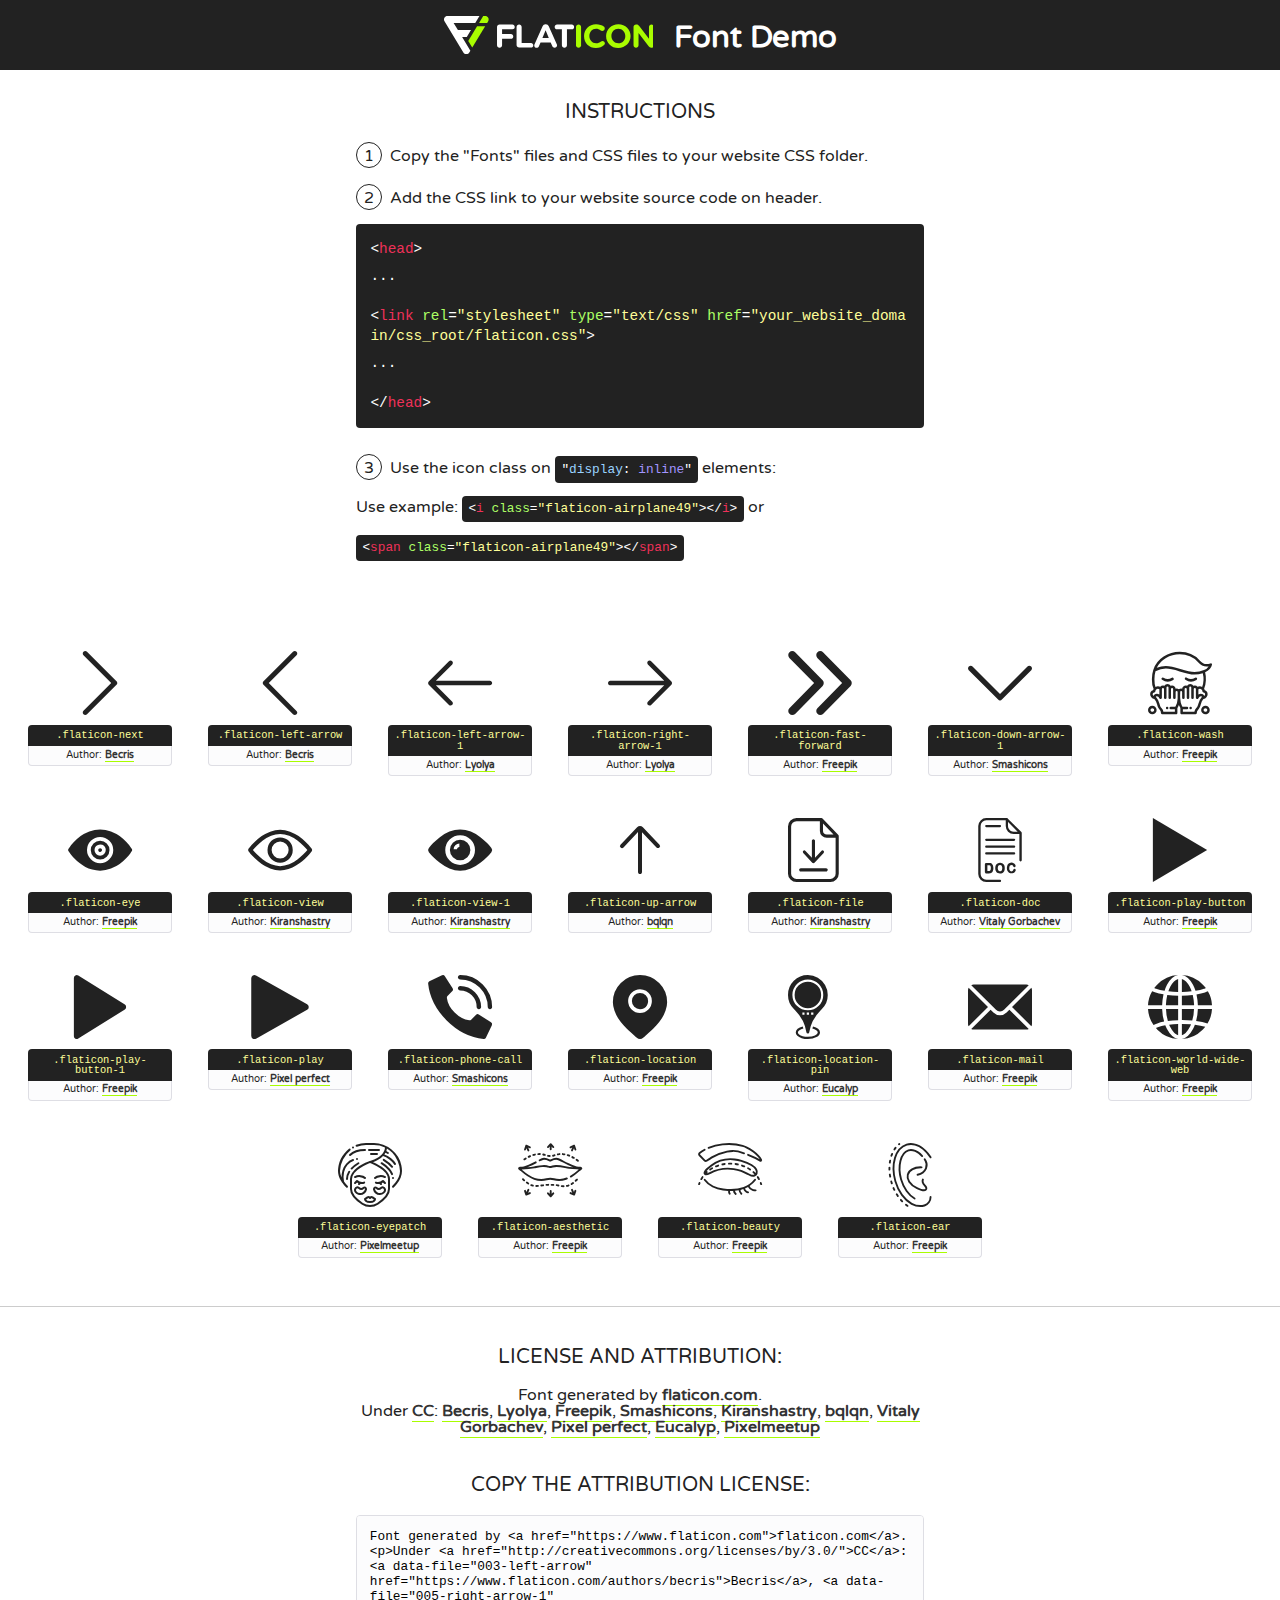
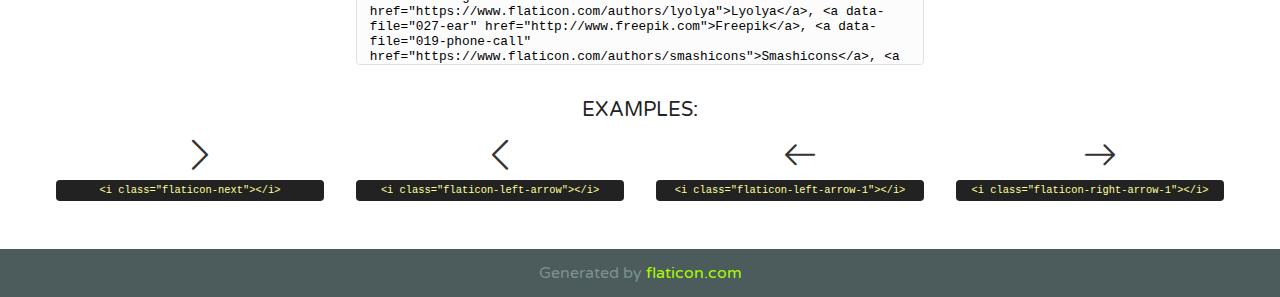
<file: assets/fonts/flaticon.html>
<!DOCTYPE html>
<!--
  Flaticon icon font: Flaticon
  Creation date: 12/10/2020 15:13
-->
<html>
<!DOCTYPE html>
<html>

<head>
    <title>Flaticon WebFont</title>
    <link href="http://fonts.googleapis.com/css?family=Varela+Round" rel="stylesheet" type="text/css" />
    <link rel="stylesheet" type="text/css" href="flaticon.css">
    <meta charset="UTF-8">
    <style>
    html, body, div, span, applet, object, iframe,
    h1, h2, h3, h4, h5, h6, p, blockquote, pre,
    a, abbr, acronym, address, big, cite, code,
    del, dfn, em, img, ins, kbd, q, s, samp,
    small, strike, strong, sub, sup, tt, var,
    b, u, i, center,
    dl, dt, dd, ol, ul, li,
    fieldset, form, label, legend,
    table, caption, tbody, tfoot, thead, tr, th, td,
    article, aside, canvas, details, embed, 
    figure, figcaption, footer, header, hgroup, 
    menu, nav, output, ruby, section, summary,
    time, mark, audio, video {
        margin: 0;
        padding: 0;
        border: 0;
        font-size: 100%;
        font: inherit;
        vertical-align: baseline;
    }
    /* HTML5 display-role reset for older browsers */
    article, aside, details, figcaption, figure, 
    footer, header, hgroup, menu, nav, section {
        display: block;
    }
    body {
        line-height: 1;
    }
    ol, ul {
        list-style: none;
    }
    blockquote, q {
        quotes: none;
    }
    blockquote:before, blockquote:after,
    q:before, q:after {
        content: '';
        content: none;
    }
    table {
        border-collapse: collapse;
        border-spacing: 0;
    }
    body {
        font-family: 'Varela Round', Helvetica, Arial, sans-serif;
        font-size: 16px;
        color: #222;
    }
    a {
        color: #333;
        border-bottom: 1px solid #a9fd00;
        font-weight: bold;
        text-decoration: none;
    }
    * {
        -moz-box-sizing: border-box;
        -webkit-box-sizing: border-box;
        box-sizing: border-box;
        margin: 0;
        padding: 0;
    }
    [class^="flaticon-"]:before, [class*=" flaticon-"]:before, [class^="flaticon-"]:after, [class*=" flaticon-"]:after {
        font-family: Flaticon;
        font-size: 30px;
        font-style: normal;
        margin-left: 20px;
        color: #333;
    }
    .wrapper {
        max-width: 600px;
        margin: auto;
        padding: 0 1em;
    }
    .title {
        font-size: 1.25em;
        text-align: center;
        margin-bottom: 1em;
        text-transform: uppercase;
    }
    header {
        text-align: center;
        background-color: #222;
        color: #fff;
        padding: 1em;
    }
    header .logo {
        width: 210px;
        height: 38px;
        display: inline-block;
        vertical-align: middle;
        margin-right: 1em;
        border: none;
    }
    header strong {
        font-size: 1.95em;
        font-weight: bold;
        vertical-align: middle;
        margin-top: 5px;
        display: inline-block;
    }
    .demo {
        margin: 2em auto;
        line-height: 1.25em;
    }
    .demo ul li {
        margin-bottom: 1em;
    }
    .demo ul li .num {
        color: #222;
        border-radius: 20px;
        display: inline-block;
        width: 26px;
        padding: 3px;
        height: 26px;
        text-align: center;
        margin-right: 0.5em;
        border: 1px solid #222;
    }
    .demo ul li code {
        background-color: #222;
        border-radius: 4px;
        padding: 0.25em 0.5em;
        display: inline-block;
        color: #fff;
        font-family: Consolas,Monaco,Lucida Console,Liberation Mono,DejaVu Sans Mono,Bitstream Vera Sans Mono,Courier New, monospace;
        font-weight: lighter;
        margin-top: 1em;
        font-size: 0.8em;
        word-break: break-all;
    }
    .demo ul li code.big {
        padding: 1em;
        font-size: 0.9em;
    }
    .demo ul li code .red {
        color: #EF3159;
    }
    .demo ul li code .green {
        color: #ACFF65;
    }
    .demo ul li code .yellow {
        color: #FFFF99;
    }
    .demo ul li code .blue {
        color: #99D3FF;
    }
    .demo ul li code .purple {
        color: #A295FF;
    }
    .demo ul li code .dots {
        margin-top: 0.5em;
        display: block;
    }
    #glyphs {
        border-bottom: 1px solid #ccc;
        padding: 2em 0;
        text-align: center;
    }
    .glyph {
        display: inline-block;
        width: 9em;
        margin: 1em;
        text-align: center;
        vertical-align: top;
        background: #FFF;
    }
    .glyph .glyph-icon {
        padding: 10px;
        display: block;
        font-family:"Flaticon";
        font-size: 64px;
        line-height: 1;
    }
    .glyph .glyph-icon:before {
        font-size: 64px;
        color: #222;
        margin-left: 0;
    }
    .class-name {
        font-size: 0.65em;
        background-color: #222;
        color: #fff;
        border-radius: 4px 4px 0 0;
        padding: 0.5em;
        color: #FFFF99;
        font-family: Consolas,Monaco,Lucida Console,Liberation Mono,DejaVu Sans Mono,Bitstream Vera Sans Mono,Courier New, monospace;
    }
    .author-name {
        font-size: 0.6em;
        background-color: #fcfcfd;
        border: 1px solid #DEDEE4;
        border-top: 0;
        border-radius: 0 0 4px 4px;
        padding: 0.5em;
    }
    .class-name:last-child {
        font-size: 10px;
        color:#888;
    }
    .class-name:last-child a {
        font-size: 10px;
        color:#555;
    }
    .class-name:last-child a:hover {
        color:#a9fd00;
    }
    .glyph > input {
        display: block;
        width: 100px;
        margin: 5px auto;
        text-align: center;
        font-size: 12px;
        cursor: text;
    }
    .glyph > input.icon-input {
        font-family:"Flaticon";
        font-size: 16px;
        margin-bottom: 10px;
    }
    .attribution .title {
        margin-top: 2em;
    }
    .attribution textarea {
        background-color: #fcfcfd;
        padding: 1em;
        border: none;
        box-shadow: none;
        border: 1px solid #DEDEE4;
        border-radius: 4px;
        resize: none;
        width: 100%;
        height: 150px;
        font-size: 0.8em;
        font-family: Consolas,Monaco,Lucida Console,Liberation Mono,DejaVu Sans Mono,Bitstream Vera Sans Mono,Courier New, monospace;
        -webkit-appearance: none;
    }
    .iconsuse {
        margin: 2em auto;
        text-align: center;
        max-width: 1200px;
    }
    .iconsuse:after {
        content: '';
        display: table;
        clear: both;
    }
    .iconsuse .image {
        float: left;
        width: 25%;
        padding: 0 1em;
    }
    .iconsuse .image p {
        margin-bottom: 1em;
    }
    .iconsuse .image span {
        display: block;
        font-size: 0.65em;
        background-color: #222;
        color: #fff;
        border-radius: 4px;
        padding: 0.5em;
        color: #FFFF99;
        margin-top: 1em;
        font-family: Consolas,Monaco,Lucida Console,Liberation Mono,DejaVu Sans Mono,Bitstream Vera Sans Mono,Courier New, monospace;
    }
    #footer {
        text-align: center;
        background-color: #4C5B5C;
        color: #7c9192;
        padding: 1em;
    }
    #footer a {
        border: none;
        color: #a9fd00;
        font-weight: normal;
    }
    @media (max-width: 960px) {
        .iconsuse .image {
            width: 50%;
        }
    }
    @media (max-width: 560px) {
        .iconsuse .image {
            width: 100%;
        }
    }
    </style>
</head>

<body class="characters-off">

    <header>
        <a href="https://www.flaticon.com" target="_blank" class="logo">
            <svg version="1.1" xmlns="http://www.w3.org/2000/svg" xmlns:xlink="http://www.w3.org/1999/xlink" xmlns:a="http://ns.adobe.com/AdobeSVGViewerExtensions/3.0/" viewBox="0 0 560.875 102.036" enable-background="new 0 0 560.875 102.036" xml:space="preserve">
                <defs>
                </defs>
                <g>
                    <g class="letters">
                        <path fill="#ffffff" d="M141.596,29.675c0-3.777,2.985-6.767,6.764-6.767h34.438c3.426,0,6.15,2.728,6.15,6.15
                        c0,3.43-2.724,6.149-6.15,6.149h-27.674v13.091h23.719c3.429,0,6.151,2.724,6.151,6.15c0,3.43-2.723,6.149-6.151,6.149h-23.719
                        v17.574c0,3.773-2.986,6.761-6.764,6.761c-3.779,0-6.764-2.989-6.764-6.761V29.675z"></path>
                        <path fill="#ffffff" d="M193.844,29.149c0-3.781,2.985-6.767,6.764-6.767c3.776,0,6.763,2.985,6.763,6.767v42.957h25.039
                        c3.426,0,6.149,2.726,6.149,6.153c0,3.425-2.723,6.15-6.149,6.15h-31.802c-3.779,0-6.764-2.986-6.764-6.768V29.149z"></path>
                        <path fill="#ffffff" d="M241.891,75.71l21.438-48.407c1.492-3.341,4.215-5.357,7.906-5.357h0.792
                        c3.686,0,6.323,2.017,7.815,5.357l21.439,48.407c0.436,0.967,0.701,1.845,0.701,2.723c0,3.602-2.809,6.501-6.414,6.501
                        c-3.161,0-5.269-1.845-6.499-4.655l-4.132-9.661h-27.059l-4.301,10.102c-1.144,2.631-3.426,4.214-6.237,4.214
                        c-3.517,0-6.24-2.81-6.24-6.325C241.1,77.64,241.451,76.677,241.891,75.71z M279.932,58.666l-8.521-20.297l-8.526,20.297H279.932
                        z"></path>
                        <path fill="#ffffff" d="M314.864,35.387H301.86c-3.429,0-6.239-2.813-6.239-6.238c0-3.429,2.811-6.24,6.239-6.24h39.533
                        c3.426,0,6.237,2.811,6.237,6.24c0,3.425-2.811,6.238-6.237,6.238h-13.001v42.785c0,3.773-2.99,6.761-6.764,6.761
                        c-3.779,0-6.764-2.989-6.764-6.761V35.387z"></path>
                        <path fill="#A9FD00" d="M352.615,29.149c0-3.781,2.985-6.767,6.767-6.767c3.774,0,6.761,2.985,6.761,6.767v49.024
                        c0,3.773-2.987,6.761-6.761,6.761c-3.781,0-6.767-2.989-6.767-6.761V29.149z"></path>
                        <path fill="#A9FD00" d="M374.132,53.836v-0.179c0-17.481,13.178-31.801,32.065-31.801c9.22,0,15.459,2.458,20.557,6.238
                        c1.402,1.054,2.637,2.985,2.637,5.357c0,3.692-2.985,6.59-6.681,6.59c-1.845,0-3.071-0.702-4.044-1.319
                        c-3.776-2.813-7.729-4.393-12.562-4.393c-10.364,0-17.831,8.611-17.831,19.154v0.173c0,10.542,7.291,19.329,17.831,19.329
                        c5.715,0,9.492-1.756,13.359-4.834c1.049-0.874,2.458-1.491,4.039-1.491c3.429,0,6.325,2.813,6.325,6.236
                        c0,2.106-1.056,3.78-2.282,4.834c-5.539,4.834-12.036,7.733-21.878,7.733C387.572,85.464,374.132,71.493,374.132,53.836z"></path>
                        <path fill="#A9FD00" d="M433.009,53.836v-0.179c0-17.481,13.79-31.801,32.766-31.801c18.981,0,32.592,14.143,32.592,31.628v0.173
                        c0,17.483-13.785,31.807-32.769,31.807C446.625,85.464,433.009,71.32,433.009,53.836z M484.224,53.836v-0.179
                        c0-10.539-7.725-19.326-18.626-19.326c-10.893,0-18.449,8.611-18.449,19.154v0.173c0,10.542,7.73,19.329,18.626,19.329
                        C476.676,72.986,484.224,64.378,484.224,53.836z"></path>
                        <path fill="#A9FD00" d="M506.233,29.321c0-3.774,2.99-6.763,6.767-6.763h1.401c3.252,0,5.183,1.583,7.029,3.953l26.093,34.265
                        V29.059c0-3.692,2.99-6.677,6.681-6.677c3.683,0,6.671,2.985,6.671,6.677v48.934c0,3.78-2.987,6.765-6.764,6.765h-0.436
                        c-3.257,0-5.188-1.581-7.034-3.953l-27.056-35.492v32.944c0,3.687-2.985,6.676-6.678,6.676c-3.683,0-6.673-2.989-6.673-6.676
                        V29.321z"></path>
                    </g>
                    <g class="insignia">
                        <path fill="#ffffff" d="M48.372,56.137h12.517l11.156-18.537H37.186L25.688,18.539h57.825L94.668,0H9.271
                        C5.925,0,2.842,1.801,1.198,4.716c-1.644,2.907-1.593,6.482,0.134,9.343l50.38,83.501c1.678,2.781,4.689,4.476,7.938,4.476
                        c3.246,0,6.257-1.695,7.935-4.476l2.898-4.804L48.372,56.137z"></path>
                        <g class="i">
                            <path fill="#A9FD00" d="M93.575,18.539h0.031v0.004l21.652,0.004l2.705-4.488c1.727-2.861,1.778-6.436,0.133-9.343
                            C116.454,1.801,113.371,0,110.026,0h-5.294L93.575,18.539z"></path>
                            <polygon fill="#A9FD00" points="88.291,27.356 64.725,66.486 75.519,84.404 109.942,27.356"></polygon>
                        </g>
                    </g>
                </g>
            </svg>
        </a>
        <strong>Font Demo</strong>
    </header>


    <section class="demo wrapper">

        <p class="title">Instructions</p>

        <ul>
            <li>
                <span class="num">1</span>Copy the "Fonts" files and CSS files to your website CSS folder.
            </li>
            <li>
                <span class="num">2</span>Add the CSS link to your website source code on header.
                <code class="big">
                    &lt;<span class="red">head</span>&gt;
                    <br/><span class="dots">...</span>
                    <br/>&lt;<span class="red">link</span> <span class="green">rel</span>=<span class="yellow">"stylesheet"</span> <span class="green">type</span>=<span class="yellow">"text/css"</span> <span class="green">href</span>=<span class="yellow">"your_website_domain/css_root/flaticon.css"</span>&gt;
                    <br/><span class="dots">...</span>
                    <br/>&lt;/<span class="red">head</span>&gt;
                </code>
            </li>

            <li>
                <p>
                    <span class="num">3</span>Use the icon class on <code>"<span class="blue">display</span>:<span class="purple"> inline</span>"</code> elements:
                    <br />
                    Use example: <code>&lt;<span class="red">i</span> <span class="green">class</span>=<span class="yellow">&quot;flaticon-airplane49&quot;</span>&gt;&lt;/<span class="red">i</span>&gt;</code> or <code>&lt;<span class="red">span</span> <span class="green">class</span>=<span class="yellow">&quot;flaticon-airplane49&quot;</span>&gt;&lt;/<span class="red">span</span>&gt;</code>
            </li>
        </ul>

    </section>




   <section id="glyphs">          
    
      
        <div class="glyph"><div class="glyph-icon flaticon-next"></div>
            <div class="class-name">.flaticon-next</div>
            <div class="author-name">Author: <a data-file="002-next" href="https://www.flaticon.com/authors/becris">Becris</a> </div> 
        </div>        
        
        <div class="glyph"><div class="glyph-icon flaticon-left-arrow"></div>
            <div class="class-name">.flaticon-left-arrow</div>
            <div class="author-name">Author: <a data-file="003-left-arrow" href="https://www.flaticon.com/authors/becris">Becris</a> </div> 
        </div>        
        
        <div class="glyph"><div class="glyph-icon flaticon-left-arrow-1"></div>
            <div class="class-name">.flaticon-left-arrow-1</div>
            <div class="author-name">Author: <a data-file="004-left-arrow-1" href="https://www.flaticon.com/authors/lyolya">Lyolya</a> </div> 
        </div>        
        
        <div class="glyph"><div class="glyph-icon flaticon-right-arrow-1"></div>
            <div class="class-name">.flaticon-right-arrow-1</div>
            <div class="author-name">Author: <a data-file="005-right-arrow-1" href="https://www.flaticon.com/authors/lyolya">Lyolya</a> </div> 
        </div>        
        
        <div class="glyph"><div class="glyph-icon flaticon-fast-forward"></div>
            <div class="class-name">.flaticon-fast-forward</div>
            <div class="author-name">Author: <a data-file="006-fast-forward" href="http://www.freepik.com">Freepik</a> </div> 
        </div>        
        
        <div class="glyph"><div class="glyph-icon flaticon-down-arrow-1"></div>
            <div class="class-name">.flaticon-down-arrow-1</div>
            <div class="author-name">Author: <a data-file="008-down-arrow-1" href="https://www.flaticon.com/authors/smashicons">Smashicons</a> </div> 
        </div>        
        
        <div class="glyph"><div class="glyph-icon flaticon-wash"></div>
            <div class="class-name">.flaticon-wash</div>
            <div class="author-name">Author: <a data-file="009-wash" href="http://www.freepik.com">Freepik</a> </div> 
        </div>        
        
        <div class="glyph"><div class="glyph-icon flaticon-eye"></div>
            <div class="class-name">.flaticon-eye</div>
            <div class="author-name">Author: <a data-file="010-eye" href="http://www.freepik.com">Freepik</a> </div> 
        </div>        
        
        <div class="glyph"><div class="glyph-icon flaticon-view"></div>
            <div class="class-name">.flaticon-view</div>
            <div class="author-name">Author: <a data-file="011-view" href="https://www.flaticon.com/authors/kiranshastry">Kiranshastry</a> </div> 
        </div>        
        
        <div class="glyph"><div class="glyph-icon flaticon-view-1"></div>
            <div class="class-name">.flaticon-view-1</div>
            <div class="author-name">Author: <a data-file="012-view-1" href="https://www.flaticon.com/authors/kiranshastry">Kiranshastry</a> </div> 
        </div>        
        
        <div class="glyph"><div class="glyph-icon flaticon-up-arrow"></div>
            <div class="class-name">.flaticon-up-arrow</div>
            <div class="author-name">Author: <a data-file="013-up-arrow" href="https://www.flaticon.com/authors/bqlqn">bqlqn</a> </div> 
        </div>        
        
        <div class="glyph"><div class="glyph-icon flaticon-file"></div>
            <div class="class-name">.flaticon-file</div>
            <div class="author-name">Author: <a data-file="014-file" href="https://www.flaticon.com/authors/kiranshastry">Kiranshastry</a> </div> 
        </div>        
        
        <div class="glyph"><div class="glyph-icon flaticon-doc"></div>
            <div class="class-name">.flaticon-doc</div>
            <div class="author-name">Author: <a data-file="015-doc" href="https://www.flaticon.com/authors/vitaly-gorbachev">Vitaly Gorbachev</a> </div> 
        </div>        
        
        <div class="glyph"><div class="glyph-icon flaticon-play-button"></div>
            <div class="class-name">.flaticon-play-button</div>
            <div class="author-name">Author: <a data-file="016-play-button" href="http://www.freepik.com">Freepik</a> </div> 
        </div>        
        
        <div class="glyph"><div class="glyph-icon flaticon-play-button-1"></div>
            <div class="class-name">.flaticon-play-button-1</div>
            <div class="author-name">Author: <a data-file="017-play-button-1" href="http://www.freepik.com">Freepik</a> </div> 
        </div>        
        
        <div class="glyph"><div class="glyph-icon flaticon-play"></div>
            <div class="class-name">.flaticon-play</div>
            <div class="author-name">Author: <a data-file="018-play" href="https://www.flaticon.com/authors/pixel-perfect">Pixel perfect</a> </div> 
        </div>        
        
        <div class="glyph"><div class="glyph-icon flaticon-phone-call"></div>
            <div class="class-name">.flaticon-phone-call</div>
            <div class="author-name">Author: <a data-file="019-phone-call" href="https://www.flaticon.com/authors/smashicons">Smashicons</a> </div> 
        </div>        
        
        <div class="glyph"><div class="glyph-icon flaticon-location"></div>
            <div class="class-name">.flaticon-location</div>
            <div class="author-name">Author: <a data-file="020-location" href="http://www.freepik.com">Freepik</a> </div> 
        </div>        
        
        <div class="glyph"><div class="glyph-icon flaticon-location-pin"></div>
            <div class="class-name">.flaticon-location-pin</div>
            <div class="author-name">Author: <a data-file="021-location-pin" href="https://www.flaticon.com/authors/eucalyp">Eucalyp</a> </div> 
        </div>        
        
        <div class="glyph"><div class="glyph-icon flaticon-mail"></div>
            <div class="class-name">.flaticon-mail</div>
            <div class="author-name">Author: <a data-file="022-mail" href="http://www.freepik.com">Freepik</a> </div> 
        </div>        
        
        <div class="glyph"><div class="glyph-icon flaticon-world-wide-web"></div>
            <div class="class-name">.flaticon-world-wide-web</div>
            <div class="author-name">Author: <a data-file="023-world-wide-web" href="http://www.freepik.com">Freepik</a> </div> 
        </div>        
        
        <div class="glyph"><div class="glyph-icon flaticon-eyepatch"></div>
            <div class="class-name">.flaticon-eyepatch</div>
            <div class="author-name">Author: <a data-file="024-eyepatch" href="https://www.flaticon.com/authors/pixelmeetup">Pixelmeetup</a> </div> 
        </div>        
        
        <div class="glyph"><div class="glyph-icon flaticon-aesthetic"></div>
            <div class="class-name">.flaticon-aesthetic</div>
            <div class="author-name">Author: <a data-file="025-aesthetic" href="http://www.freepik.com">Freepik</a> </div> 
        </div>        
        
        <div class="glyph"><div class="glyph-icon flaticon-beauty"></div>
            <div class="class-name">.flaticon-beauty</div>
            <div class="author-name">Author: <a data-file="026-beauty" href="http://www.freepik.com">Freepik</a> </div> 
        </div>        
        
        <div class="glyph"><div class="glyph-icon flaticon-ear"></div>
            <div class="class-name">.flaticon-ear</div>
            <div class="author-name">Author: <a data-file="027-ear" href="http://www.freepik.com">Freepik</a> </div> 
        </div>        
        

    </section>



    <section class="attribution wrapper"   style="text-align:center;">

      <div class="title">License and attribution:</div><div class="attrDiv">Font generated by <a href="https://www.flaticon.com">flaticon.com</a>. <div><p>Under <a href="http://creativecommons.org/licenses/by/3.0/">CC</a>: <a data-file="003-left-arrow" href="https://www.flaticon.com/authors/becris">Becris</a>, <a data-file="005-right-arrow-1" href="https://www.flaticon.com/authors/lyolya">Lyolya</a>, <a data-file="027-ear" href="http://www.freepik.com">Freepik</a>, <a data-file="019-phone-call" href="https://www.flaticon.com/authors/smashicons">Smashicons</a>, <a data-file="014-file" href="https://www.flaticon.com/authors/kiranshastry">Kiranshastry</a>, <a data-file="013-up-arrow" href="https://www.flaticon.com/authors/bqlqn">bqlqn</a>, <a data-file="015-doc" href="https://www.flaticon.com/authors/vitaly-gorbachev">Vitaly Gorbachev</a>, <a data-file="018-play" href="https://www.flaticon.com/authors/pixel-perfect">Pixel perfect</a>, <a data-file="021-location-pin" href="https://www.flaticon.com/authors/eucalyp">Eucalyp</a>, <a data-file="024-eyepatch" href="https://www.flaticon.com/authors/pixelmeetup">Pixelmeetup</a></p>  </div>
      </div>
      <div class="title">Copy the Attribution License:</div>

    <textarea onclick="this.focus();this.select();">Font generated by &lt;a href=&quot;https://www.flaticon.com&quot;&gt;flaticon.com&lt;/a&gt;. <p>Under <a href="http://creativecommons.org/licenses/by/3.0/">CC</a>: <a data-file="003-left-arrow" href="https://www.flaticon.com/authors/becris">Becris</a>, <a data-file="005-right-arrow-1" href="https://www.flaticon.com/authors/lyolya">Lyolya</a>, <a data-file="027-ear" href="http://www.freepik.com">Freepik</a>, <a data-file="019-phone-call" href="https://www.flaticon.com/authors/smashicons">Smashicons</a>, <a data-file="014-file" href="https://www.flaticon.com/authors/kiranshastry">Kiranshastry</a>, <a data-file="013-up-arrow" href="https://www.flaticon.com/authors/bqlqn">bqlqn</a>, <a data-file="015-doc" href="https://www.flaticon.com/authors/vitaly-gorbachev">Vitaly Gorbachev</a>, <a data-file="018-play" href="https://www.flaticon.com/authors/pixel-perfect">Pixel perfect</a>, <a data-file="021-location-pin" href="https://www.flaticon.com/authors/eucalyp">Eucalyp</a>, <a data-file="024-eyepatch" href="https://www.flaticon.com/authors/pixelmeetup">Pixelmeetup</a></p>  
     </textarea>

    </section>

    <section class="iconsuse">

          <div class="title">Examples:</div>            
             
            <div class="image">
                <p>
                    <i class="glyph-icon flaticon-next"></i> 
                    <span>&lt;i class=&quot;flaticon-next&quot;&gt;&lt;/i&gt;</span>
                </p>
            </div>
            
            <div class="image">
                <p>
                    <i class="glyph-icon flaticon-left-arrow"></i> 
                    <span>&lt;i class=&quot;flaticon-left-arrow&quot;&gt;&lt;/i&gt;</span>
                </p>
            </div>
            
            <div class="image">
                <p>
                    <i class="glyph-icon flaticon-left-arrow-1"></i> 
                    <span>&lt;i class=&quot;flaticon-left-arrow-1&quot;&gt;&lt;/i&gt;</span>
                </p>
            </div>
            
            <div class="image">
                <p>
                    <i class="glyph-icon flaticon-right-arrow-1"></i> 
                    <span>&lt;i class=&quot;flaticon-right-arrow-1&quot;&gt;&lt;/i&gt;</span>
                </p>
            </div>
                       
        </div>
                            
    </section>

<div id="footer">
    <div>Generated by <a href="https://www.flaticon.com">flaticon.com</a>
    </div>
</div>



</body>
</html>
</file>
<file: assets/fonts/flaticon.css>
/*
  	Flaticon icon font: Flaticon
  	Creation date: 12/10/2020 15:13
  	*/

@font-face {
  font-family: "Flaticon";
  src: url("./Flaticon.eot");
  src: url("./Flaticon.eot?#iefix") format("embedded-opentype"),
       url("./Flaticon.woff2") format("woff2"),
       url("./Flaticon.woff") format("woff"),
       url("./Flaticon.ttf") format("truetype"),
       url("./Flaticon.svg#Flaticon") format("svg");
  font-weight: normal;
  font-style: normal;
}

@media screen and (-webkit-min-device-pixel-ratio:0) {
  @font-face {
    font-family: "Flaticon";
    src: url("./Flaticon.svg#Flaticon") format("svg");
  }
}

[class^="flaticon-"]:before, [class*=" flaticon-"]:before,
[class^="flaticon-"]:after, [class*=" flaticon-"]:after {   
  font-family: Flaticon;
        font-size: 20px;
font-style: normal;
margin-left: 20px;
}

.flaticon-next:before { content: "\f100"; }
.flaticon-left-arrow:before { content: "\f101"; }
.flaticon-left-arrow-1:before { content: "\f102"; }
.flaticon-right-arrow-1:before { content: "\f103"; }
.flaticon-fast-forward:before { content: "\f104"; }
.flaticon-down-arrow-1:before { content: "\f105"; }
.flaticon-wash:before { content: "\f106"; }
.flaticon-eye:before { content: "\f107"; }
.flaticon-view:before { content: "\f108"; }
.flaticon-view-1:before { content: "\f109"; }
.flaticon-up-arrow:before { content: "\f10a"; }
.flaticon-file:before { content: "\f10b"; }
.flaticon-doc:before { content: "\f10c"; }
.flaticon-play-button:before { content: "\f10d"; }
.flaticon-play-button-1:before { content: "\f10e"; }
.flaticon-play:before { content: "\f10f"; }
.flaticon-phone-call:before { content: "\f110"; }
.flaticon-location:before { content: "\f111"; }
.flaticon-location-pin:before { content: "\f112"; }
.flaticon-mail:before { content: "\f113"; }
.flaticon-world-wide-web:before { content: "\f114"; }
.flaticon-eyepatch:before { content: "\f115"; }
.flaticon-aesthetic:before { content: "\f116"; }
.flaticon-beauty:before { content: "\f117"; }
.flaticon-ear:before { content: "\f118"; }
</file>
